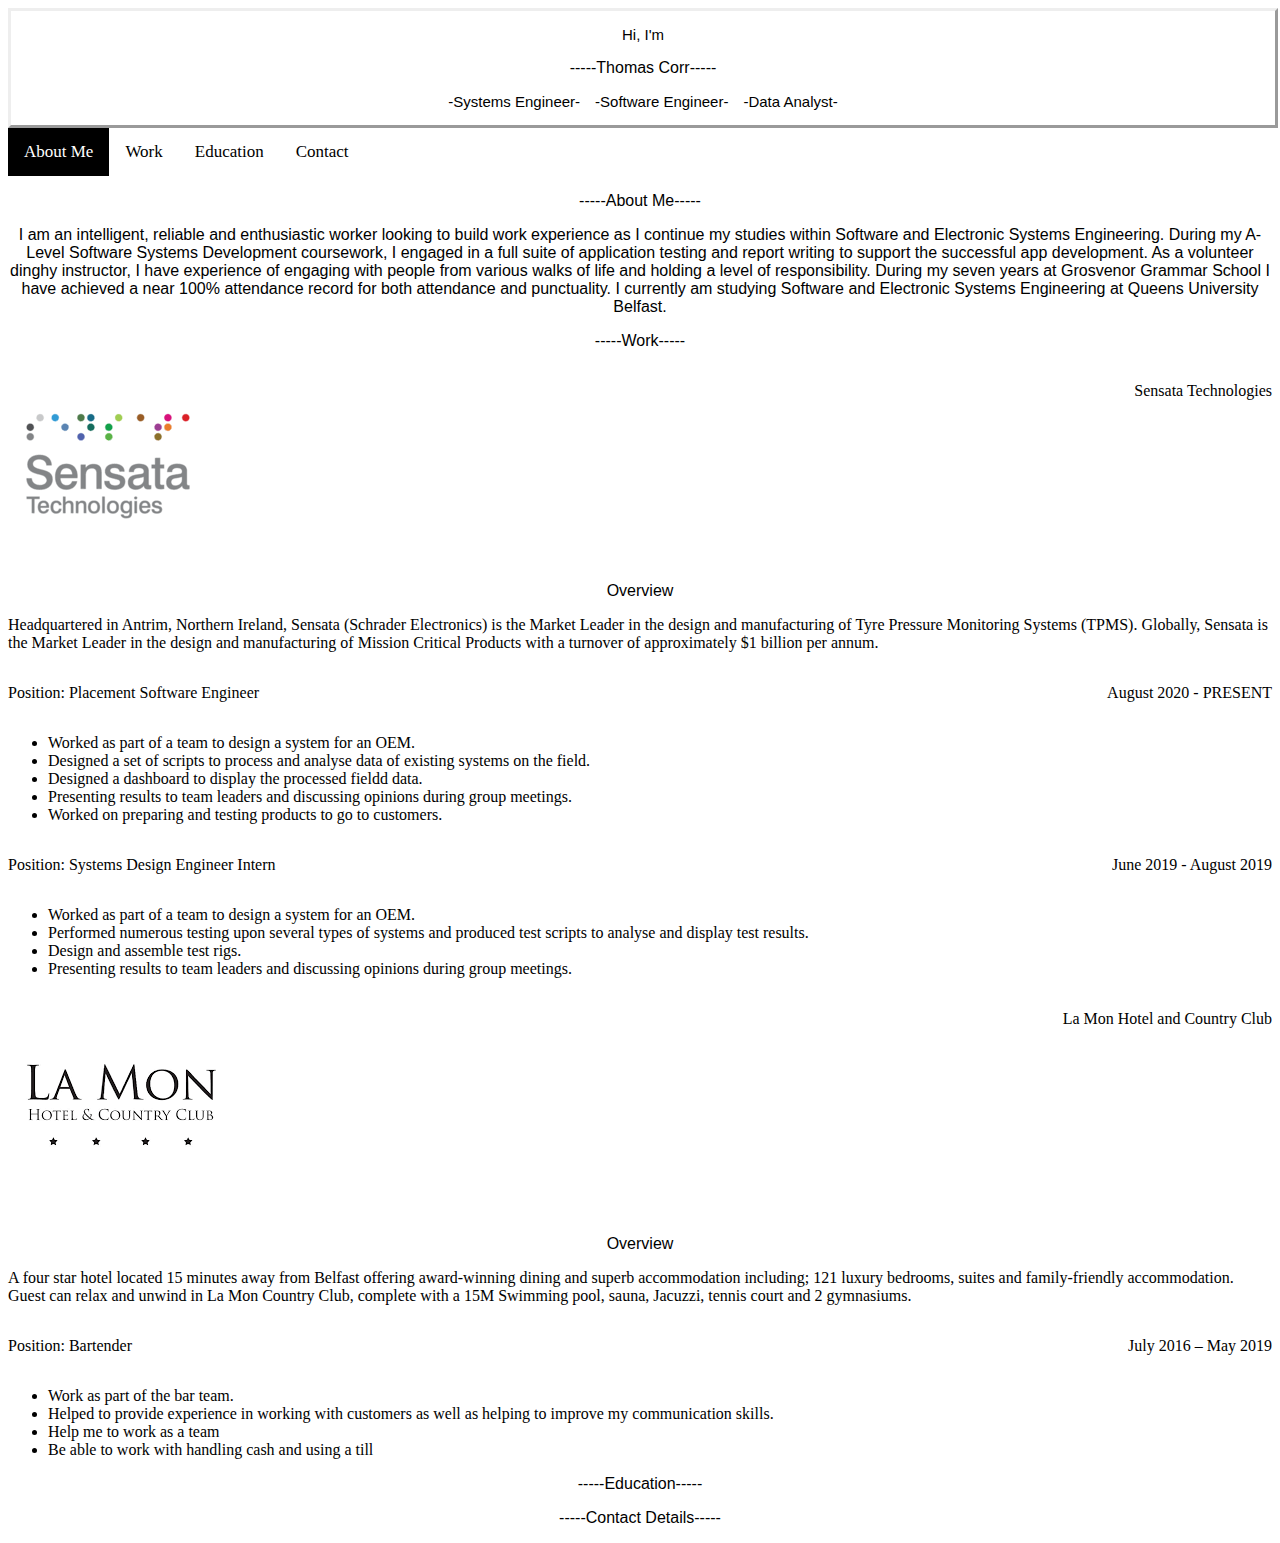
<file: index.html>
<!DOCTYPE html>
<html>
    <head>
        <title>Thomas Corr - CV</title>
        <link rel="stylesheet" href="thomascorr.css">
    </head>
    <body>
        <div class="header">
            <p class="p_subtitle">Hi, I'm</p>
            <p class="p_title">-----Thomas Corr-----</p>
            <p class="p_subtitle">-Systems Engineer-&emsp;-Software Engineer-&emsp;-Data Analyst-</p>
        </div>
        <div class="navigation">
            <a class="active" href="about_div">About Me</a>
            <a href="work_div">Work</a>
            <a href="education_div">Education</a>
            <a href="contact_div">Contact</a>          
        </div>
        <div class="about_me" id="about_div">
            <p class="p_title">-----About Me-----</p>
            <p class="p_body">I am an intelligent, reliable and enthusiastic worker looking to build work experience as I continue my studies within Software and Electronic Systems Engineering.  During my A-Level Software Systems Development coursework, I engaged in a full suite of application testing and report writing to support the successful app development. As a volunteer dinghy instructor, I have experience of engaging with people from various walks of life and holding a level of responsibility.  During my seven years at Grosvenor Grammar School I have achieved a near 100% attendance record for both attendance and punctuality.  I currently am studying Software and Electronic Systems Engineering at Queens University Belfast.</p>
        </div>
        <div class="work" id="work_div">
            <p class="p_title">-----Work-----</p>
            <div class="company_div" id="sensata">
                <row class="work_header">
                    <img src="images/sensata_logo.png">
                    <p>Sensata Technologies</p>
                </row>
                <row class="Overview">
                    <p class="p_title">Overview</p>
                </row>
                <row class="descOverview">
                    <p>Headquartered in Antrim, Northern Ireland, Sensata (Schrader Electronics) is the Market Leader in the design and manufacturing of Tyre Pressure Monitoring Systems (TPMS). Globally, Sensata is the Market Leader in the design and manufacturing of Mission Critical Products with a turnover of approximately $1 billion per annum.</p>
                </row>
                <row class="work_header">
                    <p>Position: Placement Software Engineer</p>
                    <p>August 2020 - PRESENT</p>
                </row>
                <row class="work_body">
                    <ul>
                        <li>Worked as part of a team to design a system for an OEM.</li>
                        <li>Designed a set of scripts to process and analyse data of existing systems on the field.</li>
                        <li>Designed a dashboard to display the processed fieldd data.</li>
                        <li>Presenting results to team leaders and discussing opinions during group meetings.</li>
                        <li>Worked on preparing and testing products to go to customers.</li>
                    </ul>
                </row>
                <row class="work_header">
                    <p>Position: Systems Design Engineer Intern</p>
                    <p>June 2019 - August 2019</p>
                </row>
                <row class="work_body">
                    <ul>
                        <li>Worked as part of a team to design a system for an OEM.</li>
                        <li>Performed numerous testing upon several types of systems and produced test scripts to analyse and display test results.</li>
                        <li>Design and assemble test rigs.</li>
                        <li>Presenting results to team leaders and discussing opinions during group meetings.</li>
                    </ul>
                </row>
            </div>

            <div class="company_div" id="laMon">
                <row class="work_header">
                    <img src="images/la_mon_logo.png">
                    <p>La Mon Hotel and Country Club</p>
                </row>
                <row class="Overview">
                    <p class="p_title">Overview</p>
                </row>
                <row class="descOverview">
                    <p>A four star hotel located 15 minutes away from Belfast offering award-winning dining and superb accommodation including; 121 luxury bedrooms, suites and family-friendly accommodation. Guest can relax and unwind in La Mon Country Club, complete with a 15M Swimming pool, sauna, Jacuzzi, tennis court and 2 gymnasiums.</p>
                </row>
                <row class="work_header">
                    <p>Position: Bartender</p>
                    <p>July 2016 – May 2019</p>
                </row>
                <row class="work_body">
                    <ul>
                        <li>Work as part of the bar team.</li>
                        <li>Helped to provide experience in working with customers as well as helping to improve my communication skills.</li>
                        <li>Help me to work as a team</li>
                        <li>Be able to work with handling cash and using a till</li>
                    </ul>
                </row>
            </div>

        </div>
        <div class="education" id="education_div">
            <p class="p_title">-----Education-----</p>
        </div>
        <div class="contact" id="contact_div">
            <p class="p_title">-----Contact Details-----</p>
        </div>
    </body>
</html>
</file>
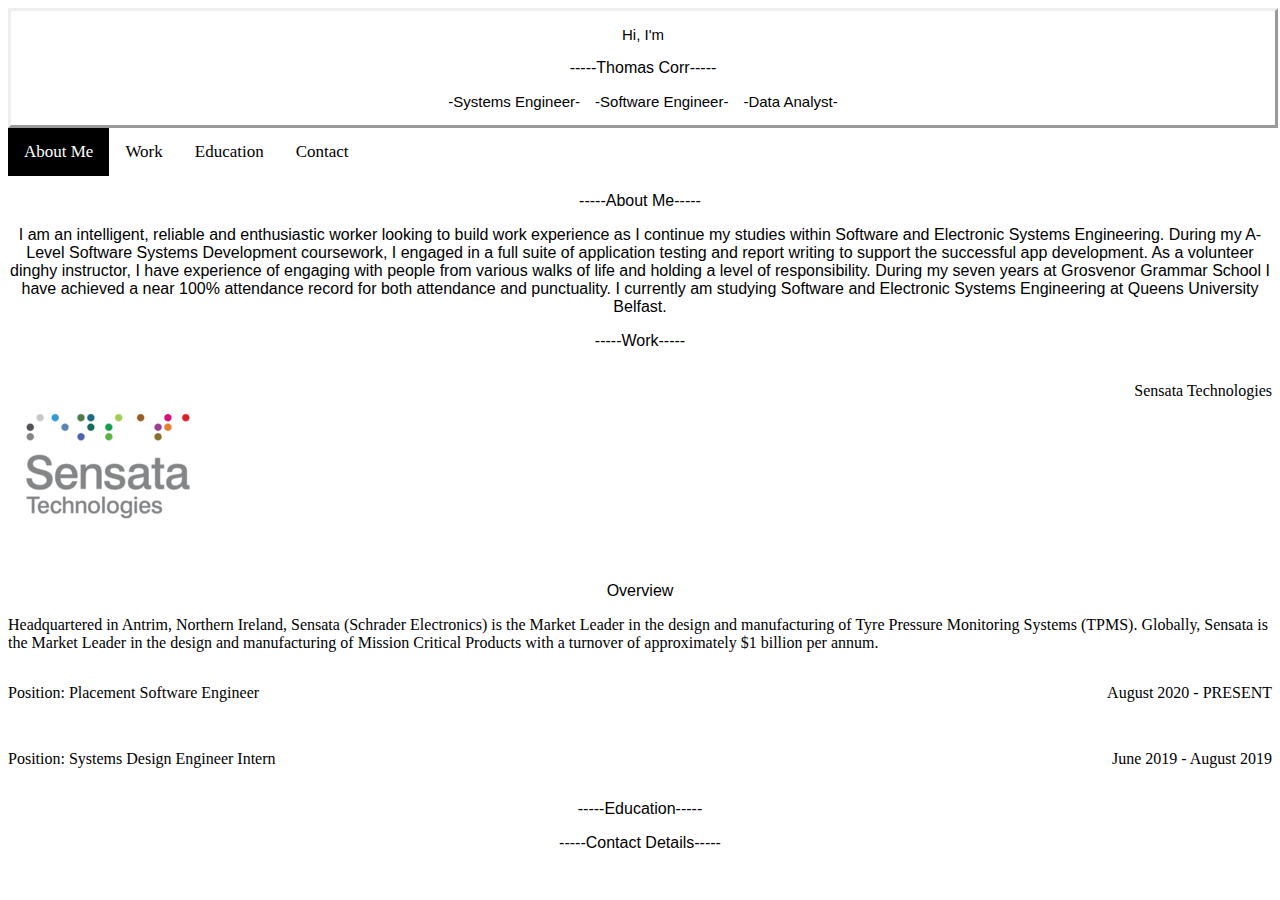
<file: thomascorr.html>
<!DOCTYPE html>
<html>
    <head>
        <title>Thomas Corr - CV</title>
        <link rel="stylesheet" href="thomascorr.css">
    </head>
    <body>
        <div class="header">
            <p class="p_subtitle">Hi, I'm</p>
            <p class="p_title">-----Thomas Corr-----</p>
            <p class="p_subtitle">-Systems Engineer-&emsp;-Software Engineer-&emsp;-Data Analyst-</p>
        </div>
        <div class="navigation">
            <a class="active" href="about_div">About Me</a>
            <a href="work_div">Work</a>
            <a href="education_div">Education</a>
            <a href="contact_div">Contact</a>          
        </div>
        <div class="about_me" id="about_div">
            <p class="p_title">-----About Me-----</p>
            <p class="p_body">I am an intelligent, reliable and enthusiastic worker looking to build work experience as I continue my studies within Software and Electronic Systems Engineering.  During my A-Level Software Systems Development coursework, I engaged in a full suite of application testing and report writing to support the successful app development. As a volunteer dinghy instructor, I have experience of engaging with people from various walks of life and holding a level of responsibility.  During my seven years at Grosvenor Grammar School I have achieved a near 100% attendance record for both attendance and punctuality.  I currently am studying Software and Electronic Systems Engineering at Queens University Belfast.</p>
        </div>
        <div class="work" id="work_div">
            <p class="p_title">-----Work-----</p>
            <div class="company_div" id="sensata">
                <row class="work_header">
                    <img src="images/sensata_logo.png">
                    <p>Sensata Technologies</p>
                </row>
                <row class="Overview">
                    <p class="p_title">Overview</p>
                </row>
                <row class="descOverview">
                    <p>Headquartered in Antrim, Northern Ireland, Sensata (Schrader Electronics) is the Market Leader in the design and manufacturing of Tyre Pressure Monitoring Systems (TPMS). Globally, Sensata is the Market Leader in the design and manufacturing of Mission Critical Products with a turnover of approximately $1 billion per annum.</p>
                </row>
                <row class="work_header">
                    <p>Position: Placement Software Engineer</p>
                    <p>August 2020 - PRESENT</p>
                </row>
                <row class="work_body">
                    <p></p>
                </row>
                <row class="work_header">
                    <p>Position: Systems Design Engineer Intern</p>
                    <p>June 2019 - August 2019</p>
                </row>
                <row class="work_body">

                </row>
            </div>
        </div>
        <div class="education" id="education_div">
            <p class="p_title">-----Education-----</p>
        </div>
        <div class="contact" id="contact_div">
            <p class="p_title">-----Contact Details-----</p>
        </div>
    </body>
</html>
</file>
<file: thomascorr.css>
.header{
    font-size: 100%;
    height: 25%;
    width: 100%;
    text-align: center;
    border-style: outset;
    font-family: Arial, Helvetica, sans-serif;
}

.p_title{
    font-size: 30px;
}

.p_subtitle{
    font-size: 15px;
}

.navigation{
    font-size: 100%;
    width: 100%;
    height: 75%;
    /* background-color:white; */
    overflow: hidden;
}
  
/* Style the links inside the navigation bar */
.navigation a {
float: left;
color: black;
text-align: center;
padding: 14px 16px;
text-decoration: none;
font-size: 17px;
}

/* Change the color of links on hover */
.navigation a:hover {
background-color: #ddd;
color: black;
}

/* Add a color to the active/current link */
.navigation a.active {
background-color: black;
color: white;
}

.about_me {
    font-size: 100%;
    width: 100%;
    height: 75%;
}

.p_title{
    font-size: 100%;
    height: 25%;
    width: 100%;
    text-align: center;
    font-family: Arial, Helvetica, sans-serif;
}

.p_body{
    text-align: center;
    font-family: Arial, Helvetica, sans-serif;
}

.work_header{
    display: flex;
    flex-direction: row;
    justify-content: space-between;
}
</file>
